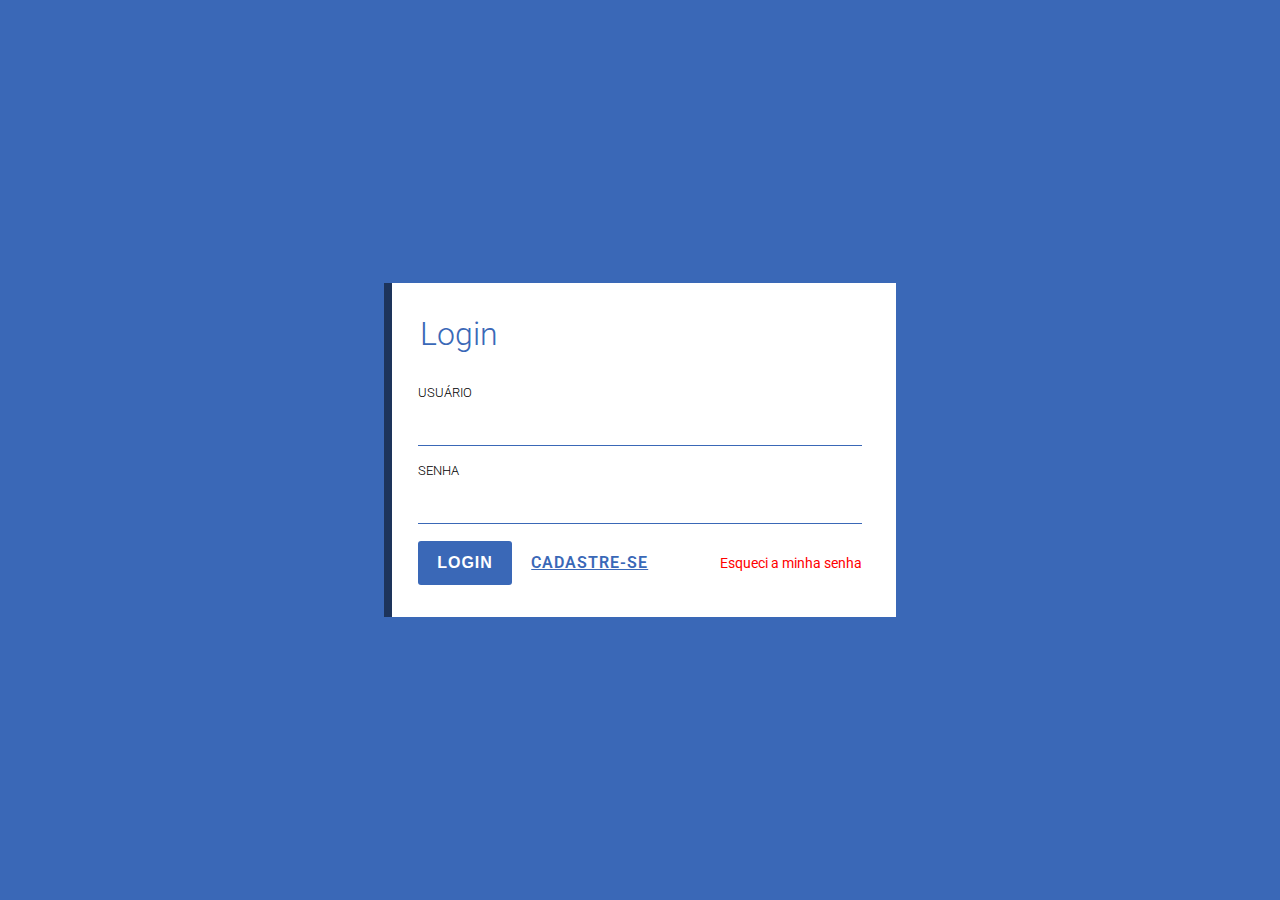
<file: index.html>
<!DOCTYPE html>
<html lang="en">
<head>
    <meta charset="UTF-8">
    <meta name="viewport" content="width=device-width, initial-scale=1.0">
    
    <link rel="preconnect" href="https://fonts.googleapis.com">
    <link rel="preconnect" href="https://fonts.gstatic.com" crossorigin>
    <link href="https://fonts.googleapis.com/css2?family=Roboto:ital,wght@0,100;0,300;0,400;0,500;0,700;0,900;1,100;1,300;1,400;1,500;1,700;1,900&display=swap" rel="stylesheet">
    
    <link rel="stylesheet" href="style/estilo.css">

    <title>Login</title>
</head>

<body>
    <form action="#" method="get" autocomplete="off" class="form">
        <fieldset class="form__fieldset">
            <legend class="form__title">Login</legend>

            <label for="user" class="form__label">Usuário</label>
            <input type="text" id="user" name="user" required class="form__input">

            <label for="password" class="form__label">Senha</label>
            <input type="password" id="password" name="password" required class="form__input">

            <div class="form__action">
                <input type="submit" value="Login" class="btn btn-primary" >
                <a href="cadastro.html" class="btn btn-secondary">Cadastre-se</a>
                <a href="#" class="form__action__aside">Esqueci a minha senha</a>
            </div>
        </fieldset>

    </form>
</body>
</html>
</file>
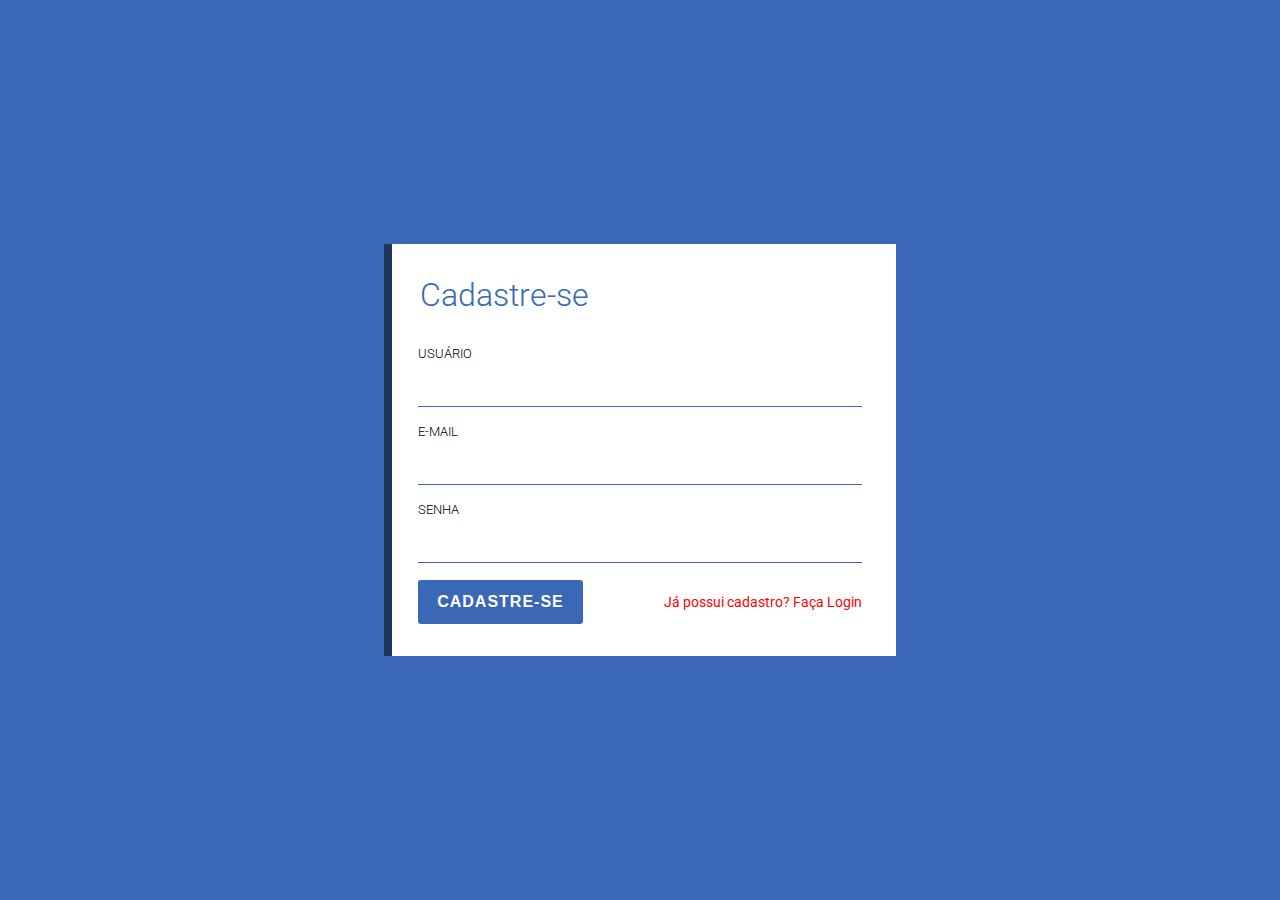
<file: cadastro.html>
<!DOCTYPE html>
<html lang="pt-br">
<head>
    <meta charset="UTF-8">
    <meta name="viewport" content="width=device-width, initial-scale=1.0">
    
    <link rel="preconnect" href="https://fonts.googleapis.com">
    <link rel="preconnect" href="https://fonts.gstatic.com" crossorigin>
    <link href="https://fonts.googleapis.com/css2?family=Roboto:ital,wght@0,100;0,300;0,400;0,500;0,700;0,900;1,100;1,300;1,400;1,500;1,700;1,900&display=swap" rel="stylesheet">
    
    <link rel="stylesheet" href="style/estilo.css">

    <title>Cadastro</title>
</head>

<body>
    <form action="#" method="get" autocomplete="off" class="form">
        <fieldset class="form__fieldset">
            <legend class="form__title">Cadastre-se</legend>

            <label for="user" class="form__label">Usuário</label>
            <input type="text" id="user" name="user" required class="form__input">

            <label for="email" class="form__label">E-mail</label>
            <input type="email" id="email" name="email" required class="form__input">

            <label for="password" class="form__label">Senha</label>
            <input type="password" id="password" name="password" required class="form__input">

            <div class="form__action">
                <input type="submit" value="Cadastre-se" class="btn btn-primary" >
                <p class="form__action__aside">Já possui cadastro? <a href="index.html">Faça Login</a></p>
            </div>
        </fieldset>

    </form>
</body>
</html>
</file>
<file: style/estilo.css>
:root{
    --login-primary-color: #3a68b7;
}

body{
    margin: 0;
    display: flex;
    justify-content: center;
    align-items: center;
    min-height: 100vh;
    background-color: var(--login-primary-color);
    font-family: Roboto, sans-serif;
}

.form{
    width: 80%;
    max-width: 32rem;
    background-image: linear-gradient(to right, rgba(0, 0, 0, .5) .5rem, white .5rem);
}

.form__fieldset{
    border: none;
    display: flex;
    flex-direction: column;
    gap: .25em;
    padding: 2rem;
}

.form__title{
    font-family: Roboto, sans-serif;
    font-weight: 300;
    font-size: 2rem;
    color: var(--login-primary-color);
    padding-top: 2rem;
}

.form__label{
    font-size: .8rem;
    text-transform: uppercase;
    font-weight: 300;
}

.form__input{
    padding: .5em 0;
    font-size: 1.2rem;
    border-radius: 0;
    border: none;
    border-bottom: 1px solid var(--login-primary-color);
    margin-bottom: .8rem;
    outline: none;
    transition: padding-left .08s;
}

.form__input:focus{
    outline: 2px solid var(--login-primary-color);
    padding-left: .3rem;
}

.btn{
    text-transform: uppercase;
    font-size: 1rem;
    border-radius: 3px;
    border: none;
    outline: none;
    padding: .8rem 1.2rem;
    font-weight: 600;
    letter-spacing: 1px;
}

.btn-primary{
    background-color: var(--login-primary-color);
    color: white;
}

.btn-secondary{
    color: var(--login-primary-color);
}

.form__action{
    display: flex;
    align-items: center;
    flex-wrap: wrap;
}

.form__action__aside{
    font-size: .85rem;
    flex-grow: 1;
    text-align: right;
    text-decoration: none;
    color: red;
}

.form__action__aside a{
    text-decoration: none;
    color: inherit;
}
</file>
